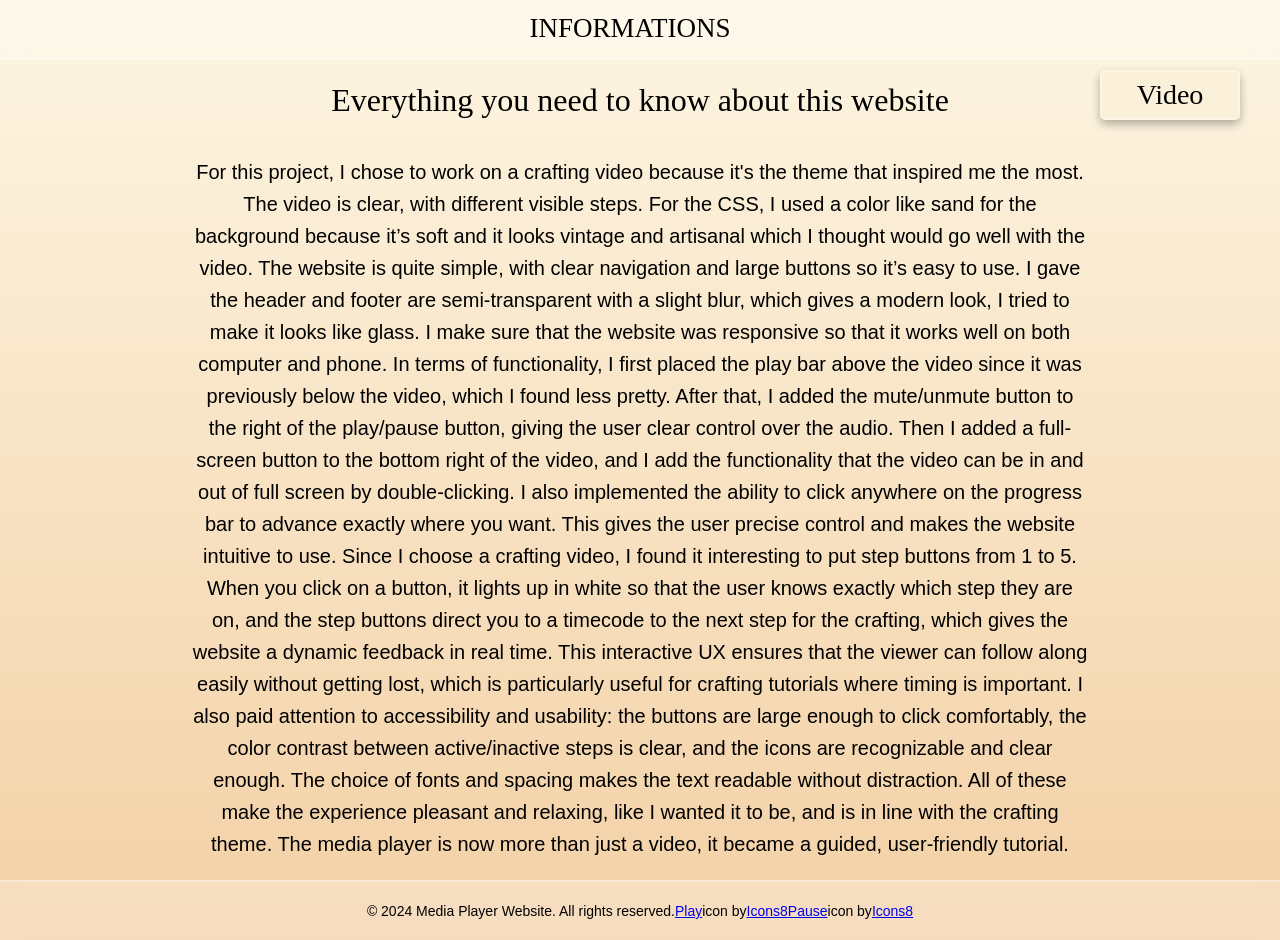
<file: info.html>
<!DOCTYPE html>
<html lang="en">
  <head>
    <meta charset="UTF-8" />
    <meta name="viewport" content="width=device-width, initial-scale=1.0" />
    <title>Document</title>
    <!-- add the font family of your choice -->
    <link rel="stylesheet" href="reset.css" />
    <link rel="stylesheet" href="style.css" />
    <script src="script.js" defer></script>
  </head>
  <body>
    <!-- Header Section -->
    <header>
      <!-- Navigation Section -->
      <nav>
        <ul>
          <li><a href="#">INFORMATIONS</a></li>
        </ul>
      </nav>
    </header>

    <!-- Main Content Section -->
    <!-- Media Player Section -->

    <a href="index.html"><button class="infoBtn">Video</button></a>
    <h1 id="ttl">Everything you need to know about this website</h1>
    <p id="para">
      For this project, I chose to work on a crafting video because it's the
      theme that inspired me the most. The video is clear, with different
      visible steps. For the CSS, I used a color like sand for the background
      because it’s soft and it looks vintage and artisanal which I thought would
      go well with the video. The website is quite simple, with clear navigation
      and large buttons so it’s easy to use. I gave the header and footer are
      semi-transparent with a slight blur, which gives a modern look, I tried to
      make it looks like glass. I make sure that the website was responsive so
      that it works well on both computer and phone. In terms of functionality,
      I first placed the play bar above the video since it was previously below
      the video, which I found less pretty. After that, I added the mute/unmute
      button to the right of the play/pause button, giving the user clear
      control over the audio. Then I added a full-screen button to the bottom
      right of the video, and I add the functionality that the video can be in
      and out of full screen by double-clicking. I also implemented the ability
      to click anywhere on the progress bar to advance exactly where you want.
      This gives the user precise control and makes the website intuitive to
      use. Since I choose a crafting video, I found it interesting to put step
      buttons from 1 to 5. When you click on a button, it lights up in white so
      that the user knows exactly which step they are on, and the step buttons
      direct you to a timecode to the next step for the crafting, which gives
      the website a dynamic feedback in real time. This interactive UX ensures
      that the viewer can follow along easily without getting lost, which is
      particularly useful for crafting tutorials where timing is important. I
      also paid attention to accessibility and usability: the buttons are large
      enough to click comfortably, the color contrast between active/inactive
      steps is clear, and the icons are recognizable and clear enough. The
      choice of fonts and spacing makes the text readable without distraction.
      All of these make the experience pleasant and relaxing, like I wanted it
      to be, and is in line with the crafting theme. The media player is now
      more than just a video, it became a guided, user-friendly tutorial.
    </p>
    <!-- Footer Section -->
    <footer>
      <p>&copy; 2024 Media Player Website. All rights reserved.</p>
      <a href="https://icons8.com/icon/59862/play">Play</a> icon by
      <a href="https://icons8.com">Icons8</a>
      <a href="https://icons8.com/icon/61012/pause">Pause</a> icon by
      <a href="https://icons8.com">Icons8</a>
    </footer>
  </body>
</html>
</file>
<file: style.css>
/*:root {
 --primary-bg-color: #f4f4f4;
  --text-color: #333;
  --main-bg-color: #333;
  --main-text-color: #fff;
  --main-btn-bg-color: #938989; 
}*/

body,
h1,
p,
ul {
  margin: 0;
  padding: 0;
}

body {
  font-family: "Arial", sans-serif;
  background-color: var(--primary-bg-color);
  color: var(--text-color);
  line-height: 1.6;
  display: flex;
  flex-direction: column;
  align-items: center;
  justify-content: space-between;
  background: linear-gradient(to bottom, #fdf6e3, #f3d0a5);
}

/* Add additional styles as needed */

/* Create a container for the main content */
.container {
  max-width: 1000px;
  width: 100%;
  padding: 10px;
}

/* Header styling */
header {
  position: fixed;
  top: 0;
  left: 0;
  width: 100%;
  height: 60px;
  background: rgba(255, 255, 255, 0.274);
  backdrop-filter: blur(10px);
  border-bottom: 2px solid rgba(255, 255, 255, 0.3); /* légère bordure */
  overflow: hidden;
  z-index: 1000;
}

/* Navigation styling */
nav {
  margin-top: 20px;
  text-align: center;
}

nav ul {
  list-style: none;
  display: flex;
  justify-content: center;
}

nav ul li {
  margin-right: 20px;
}

nav a {
  text-decoration: none;
  color: var(--text-color);
}

nav ul li a {
  text-decoration: none;
  color: black;
  font-size: 27px;
  font-family: Cambria, Cochin, Georgia, Times, "Times New Roman", serif;
  text-align: center;
  vertical-align: top;
  line-height: 65%;
}

nav ul li a:hover {
  text-decoration: underline;
}

/* Media player styling */
.media-player {
  position: relative;
  width: 80%;
  margin: 120px auto 40px;
  display: flex;
  justify-content: center;
}

#custom-video-player {
  width: 100%;
  max-width: 900px;
  display: block;
  border-radius: 10px;
}

.custom-controls {
  position: absolute;
  bottom: 0;
  left: 0;
  width: 100%;
  display: flex;
  align-items: center;
  justify-content: space-between;
  background: rgba(0, 0, 0, 0.4);
  padding: 1px 4px;
  box-sizing: border-box;
  justify-content: flex-start;
}

.custom-controls button {
  background-color: var(--main-btn-bg-color);
  filter: invert(1);
  border: none;
  padding: 8px 12px;
  cursor: pointer;
  font-size: 16px;
  display: flex;
  align-items: center;
}

.progress-bar {
  width: 83%;
  height: 5px;
  background: rgba(255, 255, 255, 0.4);
  border-radius: 3px;
  overflow: hidden;
}

.progress-bar:hover {
  cursor: pointer;
}

.progress-bar span {
  display: block;
  height: 100%;
  background-color: white; /* visible sur ton fond dégradé */
  width: 0;
  transition: width 0.3s ease;
}

/* Footer styling */
footer {
  bottom: 0;
  left: 0;
  width: 100%;
  height: 60px;
  background: rgba(255, 255, 255, 0.274);
  backdrop-filter: blur(10px);
  border-top: 2px solid rgba(255, 255, 255, 0.3); /* légère bordure */
  color: black;
  display: flex;
  align-items: center;
  justify-content: center;
  font-size: 14px;
}

#fullscreen-btn {
  position: absolute;
  bottom: 4px;
  right: 10px;
  background: none;
  border: none;
  cursor: pointer;
  padding: 0;
  align-items: center;
}

#fullscreen-btn img {
  width: 24px;
  height: 24px;
  display: block;
  filter: invert(1);
  margin-bottom: 4px;
}

.infoBtn {
  width: 140px;
  height: 50px;
  position: absolute;
  font-size: 28px;
  font-family: Cochin, Georgia, Times, "Times New Roman", serif;
  cursor: pointer;
  background-color: #fbf0d9;
  color: black;
  border: 2px solid rgba(255, 255, 255, 0.3);
  border-radius: 5px;
  box-shadow: 0 4px 10px rgba(0, 0, 0, 0.3);
  position: absolute;
  top: 70px;
  right: 40px;
  z-index: 10;
}

.videoDescription {
  text-align: center;
  color: black;
  margin-bottom: 35px;
  font-family: Cochin, Georgia, Times, "Times New Roman", serif;
}

.videoDescription h1 {
  font-size: 38px;
  margin-bottom: 8px;
}

.quote {
  font-size: 18px;
  font-style: italic;
}

.videoDescription p {
  font-size: 22px;
}

.titre {
  font-size: 24px;
  font-weight: bold;
  font-family: Cochin, Georgia, Times, "Times New Roman", serif;
}

.jump-buttons {
  text-align: center;
  margin-top: 20px;
}

.jump-buttons button {
  width: 70px;
  height: 50px;
  margin: 0 5px;
  padding: 8px 12px;
  font-size: 16px;
  cursor: pointer;
  border-radius: 5px;
  margin: 0 20px;
  box-shadow: 0 4px 10px rgba(0, 0, 0, 0.3);
  border: 2px solid rgba(255, 255, 255, 0.3);
  background-color: #f3d0a5;
  color: black;
  font-family: Cochin, Georgia, Times, "Times New Roman", serif;
  transition: transform 0.2s ease;
  margin-bottom: 5%;
  margin-top: 2%;
}

.jump-buttons button:hover {
  transform: scale(1.1);
}

.lui {
  text-decoration: none;
  color: black;
  font-size: 27px;
  font-family: Cambria, Cochin, Georgia, Times, "Times New Roman", serif;
  text-align: center;
  vertical-align: top;
  line-height: 65%;
}

/* Quand l’étape est active */
.step-btn.active {
  background-color: #ffffff;
  color: rgb(0, 0, 0);
  border-color: #ffffff;
}

#ttl {
  flex: auto;
  margin-top: 75px;
  margin-bottom: 30px;
  text-align: center;
  font-size: 32px;
  font-family: Cochin, Georgia, Times, "Times New Roman", serif;
}

#para {
  text-align: center;
  font-size: 20px;
  margin: 0 20px 20px 20px;
  font-family: Verdana, Geneva, Tahoma, sans-serif;
  margin-right: 15%;
  margin-left: 15%;
  margin-bottom: 20px;
}
</file>
